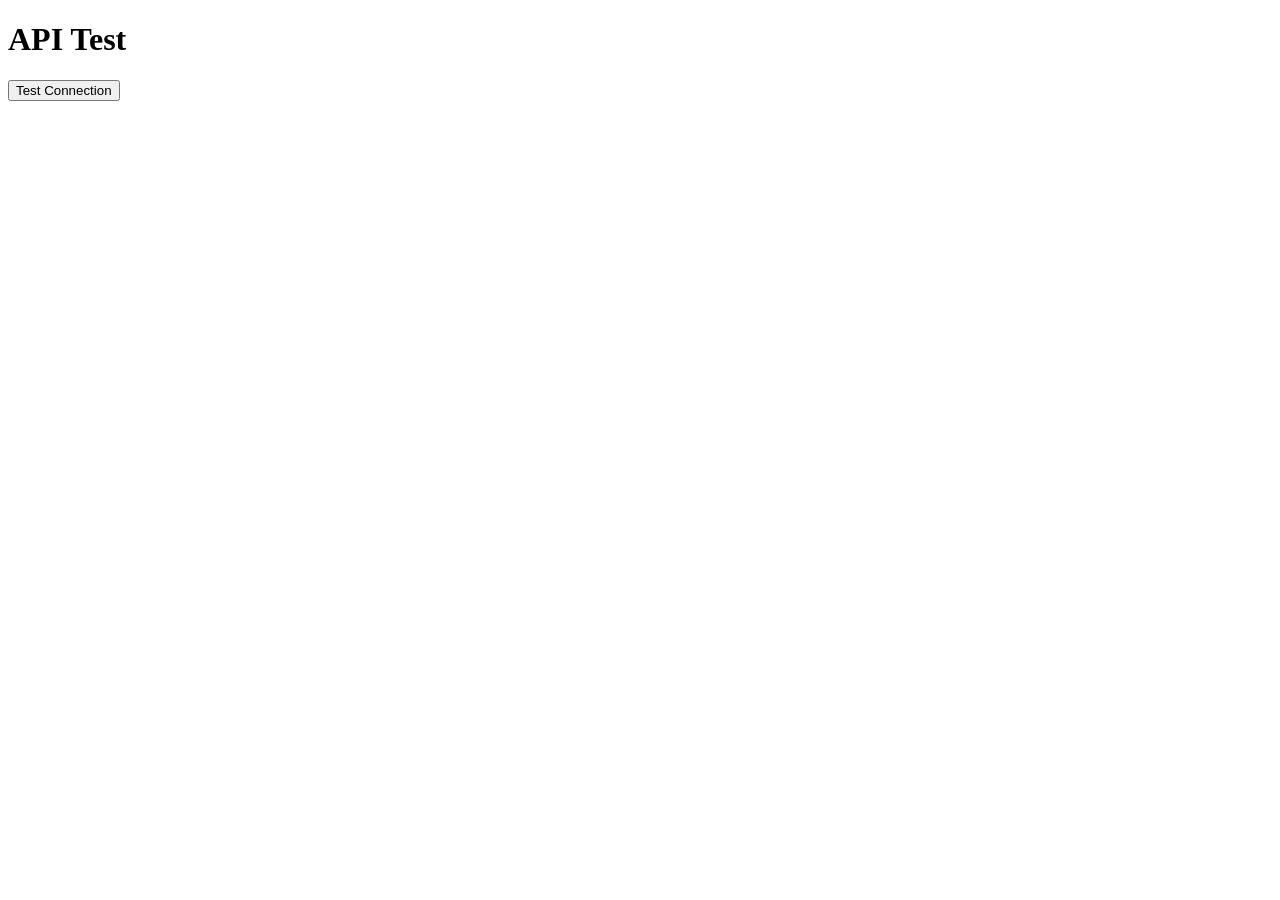
<file: test.html>
<!DOCTYPE html>
<html>
<head>
    <title>Test API Connection</title>
</head>
<body>
    <h1>API Test</h1>
    <button onclick="testAPI()">Test Connection</button>
    <pre id="output"></pre>
    
    <script>
        async function testAPI() {
            const output = document.getElementById('output');
            try {
                output.textContent = 'Testing...';
                const response = await fetch('api.php');
                const text = await response.text();
                output.textContent = `Status: ${response.status}\nResponse:\n${text}`;
            } catch (error) {
                output.textContent = `Error: ${error.message}`;
            }
        }
    </script>
</body>
</html>
</file>
